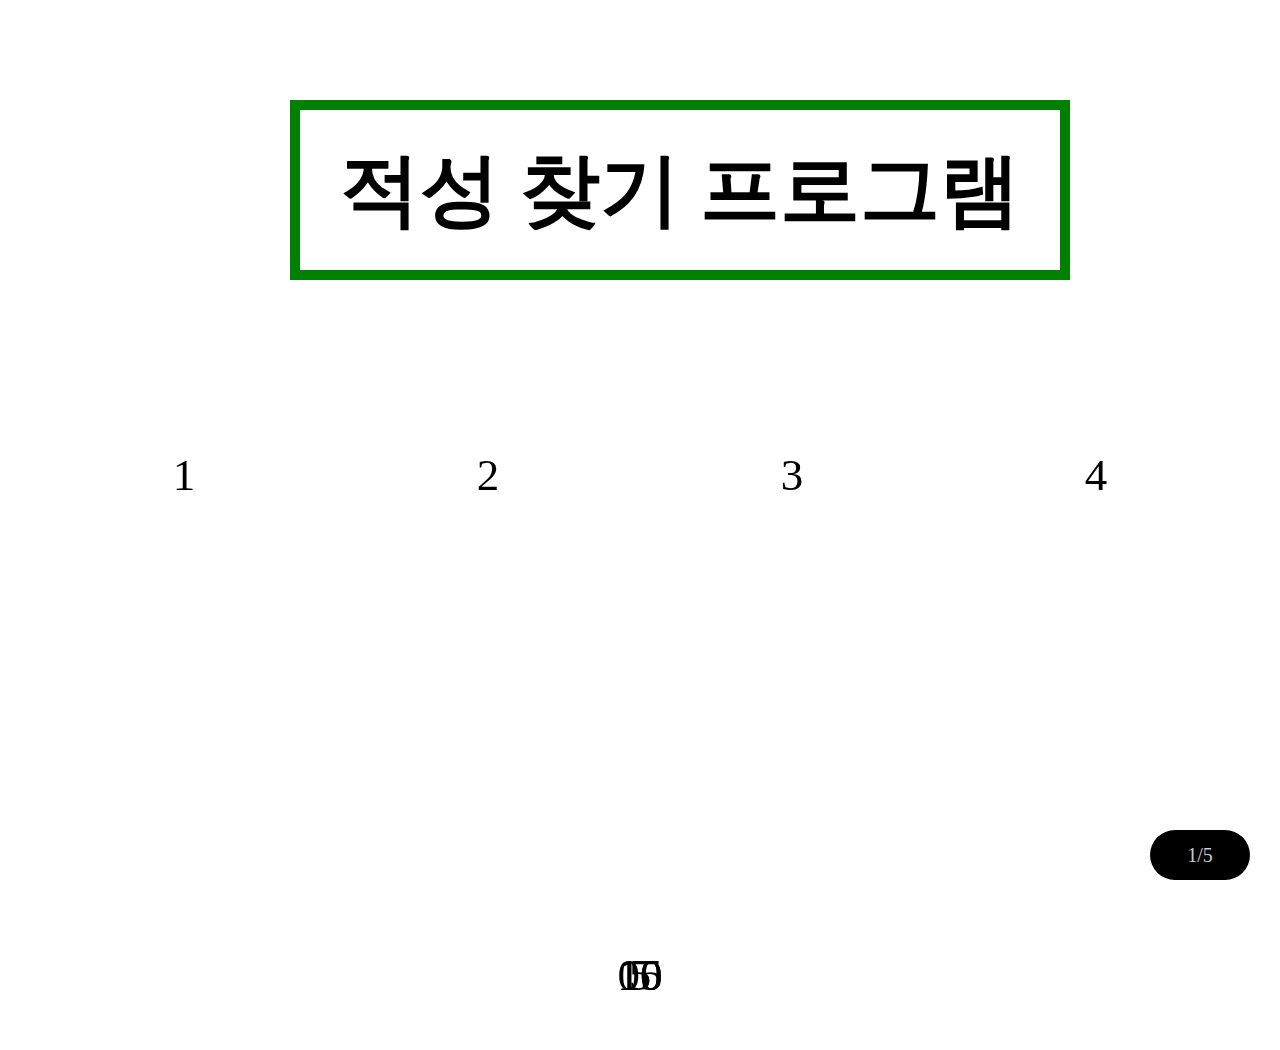
<file: Project/index.html>
<!DOCTYPE html>
<html lang="en">
<head>
    <meta charset="UTF-8">
    <meta http-equiv="X-UA-Compatible" content="IE=edge">
    <meta name="viewport" content="width=device-width, initial-scale=1.0">
    <link rel="stylesheet" href="reset.css">
    <link rel="stylesheet" href="style.css">
    <script src="jquery-3.5.1.min.js"></script>
    <title>hobby</title>
</head>
<body>
    <div class="title">
        <h1 class="logo">적성 찾기 프로그램</h1>
    </div>

    <section id="first" class="all">
            <ul class="data_1">
                <li><a href="#">1</a></li>
                <li><a href="#">2</a></li>
                <li><a href="#">3</a></li>
                <li><a href="#">4</a></li>
                <li><a href="#">5</a></li>
            </ul>

            <div class="page_1">
                1/5
            </div>

    </section>

    <!-- first -->

    <section id="two" class="all">            
        <ul class="data_2">
            <li><a href="#">6</a></li>
            <li><a href="#">7</a></li>
            <li><a href="#">8</a></li>
            <li><a href="#">9</a></li>
            <li><a href="#">10</a></li>
        </ul>

        <div class="page_2">
            2/5
        </div>

    </section>

    <!-- two -->

    <section id="three" class="all">            
        <ul class="data_3">
            <li><a href="#">01</a></li>
            <li><a href="#">02</a></li>
            <li><a href="#">03</a></li>
            <li><a href="#">04</a></li>
            <li><a href="#">05</a></li>
        </ul>

        <div class="page_3">
            3/5
        </div>

    </section>

    <!-- three -->

    <section id="four" class="all">            
        <ul class="data_4">
            <li><a href="#">06</a></li>
            <li><a href="#">07</a></li>
            <li><a href="#">08</a></li>
            <li><a href="#">09</a></li>
            <li><a href="#">10</a></li>
        </ul>

        <div class="page_4">
            4/5
        </div>

    </section>

    <!-- four -->


    <section id="last">
        <div><img src="images/ccc.jpg" alt=""></div>
        <h1>프로그램이 모두 종료되었습니다.</h1>
        <p>당신의 적성은 <strong>'A'</strong> 타입 입니다</p>

        <div class="page_5">
            5/5
        </div>

        <button type="reset" class="reset">
            처음으로
        </button>
    </section>


<script>
        $(function(){
            $('.data_1>li').click(function(){
                $('#first').hide();
            });

            $('.data_2>li').click(function(){
                $('#two').hide();
            });

            $('.data_3>li').click(function(){
                $('#three').hide();
            });

            $('.data_4>li').click(function(){
                $('#four').hide();
            });

            $('.reset').click(function(){
                
                $('.all').show();
                
            });
        });
    </script>
</body>
</html>
</file>
<file: Project/style.css>
.title{

        display:flex;
        justify-content:center;
}

.title .logo{ 
    font-size: 80px; 
    position: fixed; left: 50%; top: 0; 
    margin-left: -350px; 
    margin-top: 100px; 
    z-index: 1000; 
    border:10px solid green; 
    padding: 40px;}

#first .data_1{ 
    
    text-align: center;
    position: absolute;
    left: 0; top: 50px;
    width: 100%;
    height: 100vh;
    z-index: 10;
    background: white;
}


#first .data_1>li {
    display: inline-block;
    width: 300px;
    height: 150px;
    margin-top: 350px;
    
}

#first .data_1>li>a{
    display: block;
    color: black;
    font-size: 45px;
    width: 100%;
    height: 100%;
    line-height: 150px;

}

#first .data_1>li:hover a{ 
    display: block;
    background: blueviolet;
}

#first .page_1{
    position: fixed;
    right: 30px; bottom: 20px;
    width: 100px;
    height: 50px;
    text-align: center;
    line-height: 50px;
    font-size: 20px;
    color: #ccc;
    background: black;
    border-radius: 30px;
    z-index: 10;
}

/* section 1 */

#two .data_2{ 
    
    text-align: center;
    height: 100vh;
    position: absolute;
    left: 0; top: 50px;
    width: 100%;
    z-index: 9;
    background: white;
}

#two .data_2>li {
    display: inline-block;
    width: 300px;
    height: 150px;
    margin-top: 350px;
}

#two .data_2>li>a {
    display: block;
    color: black;
    font-size: 45px;
    line-height: 150px;
    width: 100%;
    height: 100%;

}

#two .page_2{
    position: fixed;
    right: 30px; bottom: 20px;
    width: 100px;
    height: 50px;
    text-align: center;
    line-height: 50px;
    font-size: 20px;
    color: white;
    background: black;
    border-radius: 30px;
    z-index: 9;
}

#two .data_2>li:hover a{ 
    display: block;
    background:tomato
}

/* section2 */

#three .data_3{ 
    
    text-align: center;
    height: 100vh;
    position: absolute;
    left: 0; top: 50px;
    width: 100%;
    z-index: 8;
    background: white;
}

#three .data_3>li {
    display: inline-block;
    width: 300px;
    height: 150px;
    margin-top: 350px;
}

#three .data_3>li>a {
    display: block;
    color: black;
    font-size: 45px;
    line-height: 150px;
    width: 100%;
    height: 100%;

}

#three .page_3{
    position: fixed;
    right: 30px; bottom: 20px;
    width: 100px;
    height: 50px;
    text-align: center;
    line-height: 50px;
    font-size: 20px;
    color: #ccc;
    background: black;
    border-radius: 30px;
    z-index: 8;
}

#three .data_3>li:hover a{ 
    display: block;
    background-color: yellow;
}

/* three */

#four .data_4{ 
    
    text-align: center;
    height: 100vh;
    position: absolute;
    left: 0; top: 50px;
    width: 100%;
    z-index: 7;
    background: white;
}

#four .data_4>li {
    display: inline-block;
    width: 300px;
    height: 150px;
    margin-top: 350px;
}

#four .data_4>li>a {
    display: block;
    color: black;
    font-size: 45px;
    line-height: 150px;
    width: 100%;
    height: 100%;

}

#four .page_4{
    position: fixed;
    right: 30px; bottom: 20px;
    width: 100px;
    height: 50px;
    text-align: center;
    line-height: 50px;
    font-size: 20px;
    color: #ccc;
    background: black;
    border-radius: 30px;
    z-index: 7;
}

#four .data_4>li:hover a{ 
    display: block;
    background-color:teal;
}

/* four */

#last { 
    position: fixed;
    left: 0; top: 50%;
    width: 100%;
    height: 100%;
    z-index: 6;
    text-align: center;
    background-color: white;
}

#last div:first-child { margin-top: -150px;}
#last img { width: 300px; }

#last>h1 { font-size: 60px; opacity: 1; transition: 1s ease; margin: 60px 0;}
#last>p { font-size: 30px; color: teal;}
#last .page_5 { 
    position: fixed;
    right: 30px; bottom: 20px;
    width: 100px;
    height: 50px;
    text-align: center;
    line-height: 50px;
    font-size: 20px;
    color: #ccc;
    background: black;
    border-radius: 30px;
    z-index: 6;
}

#last .reset {
    position: fixed;
    right: 150px; bottom: 20px;
    border: none;
    background:black;
    width: 100px;
    height: 50px;
    color: white;
    border-radius: 15px;
    cursor: pointer;


}
</file>
